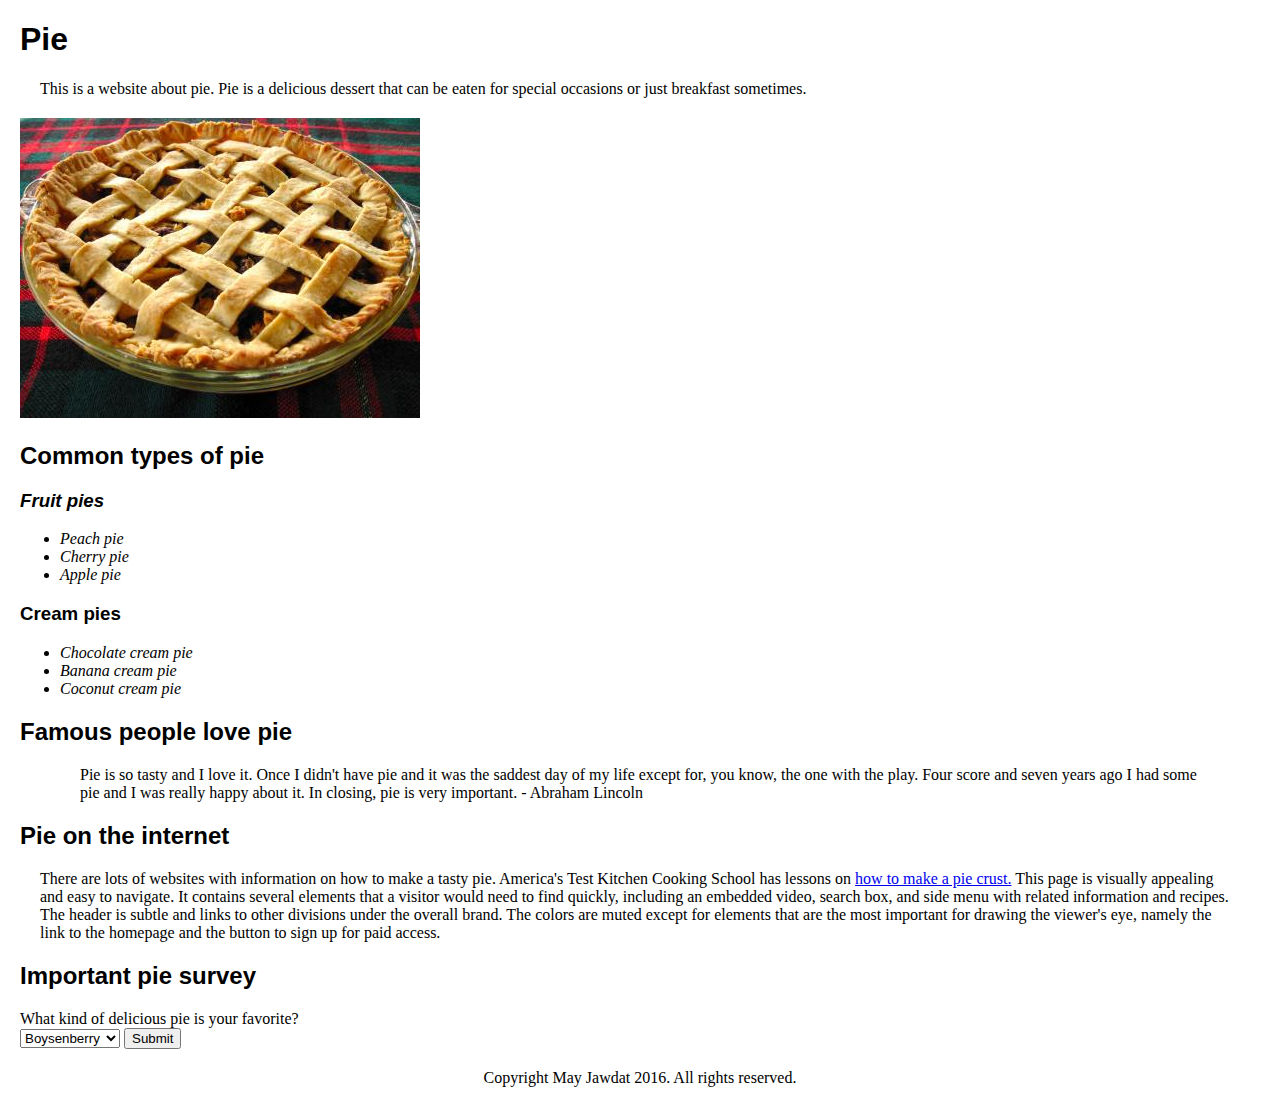
<file: index.html>
<!DOCTYPE html>
<html>
<head>
  <title>All about tasty, tasty pie</title>
  <link rel="stylesheet" type="text/css" href="styles.css">
</head>
<body>

<h1>Pie</h1>
<p>This is a website about pie. Pie is a delicious dessert that can be eaten for special occasions or just breakfast sometimes.</p>

<img src="baked-pie.jpg" alt="lattice pie">

<h2>Common types of pie</h2>

<div id="fruit">
<h3>Fruit pies</h3>
<ul>
  <li>Peach pie</li>
  <li>Cherry pie</li>
  <li>Apple pie</li>
</ul>
</div>

<h3>Cream pies</h3>
<ul>
  <li>Chocolate cream pie</li>
  <li>Banana cream pie</li>
  <li>Coconut cream pie</li>
</ul>

<h2>Famous people love pie</h2>
<blockquote>
<p>Pie is so tasty and I love it. Once I didn't have pie and it was the saddest day of my life except for, you know, the one with the play. Four score and seven years ago I had some pie and I was really happy about it. In closing, pie is very important. - Abraham Lincoln
</p>
</blockquote>

<h2>Pie on the internet</h2>
<p>There are lots of websites with information on how to make a tasty pie. America's Test Kitchen Cooking School has lessons on <a href="http://www.onlinecookingschool.com/school/courses/167/topics/holiday-pie-blind-baking-a-pie-shell">how to make a pie crust.</a> This page is visually appealing and easy to navigate. It contains several elements that a visitor would need to find quickly, including an embedded video, search box, and side menu with related information and recipes. The header is subtle and links to other divisions under the overall brand. The colors are muted except for elements that are the most important for drawing the viewer's eye, namely the link to the homepage and the button to sign up for paid access.</p>

<h2>Important pie survey</h2>
<form action="success.html">
What kind of delicious pie is your favorite?<br>
  <select name="Favorite pie">
    <option value="val_1">Boysenberry</option>
    <option value="val_2">Pumpkin</option>
    <option value="val_3">Sweet potato</option>
    <option value="val_4">Pecan</option>
  </select>

  <button>Submit</button>
</form>
<p></p>

<footer>Copyright May Jawdat 2016. All rights reserved.</footer>

</body>
</html>
</file>
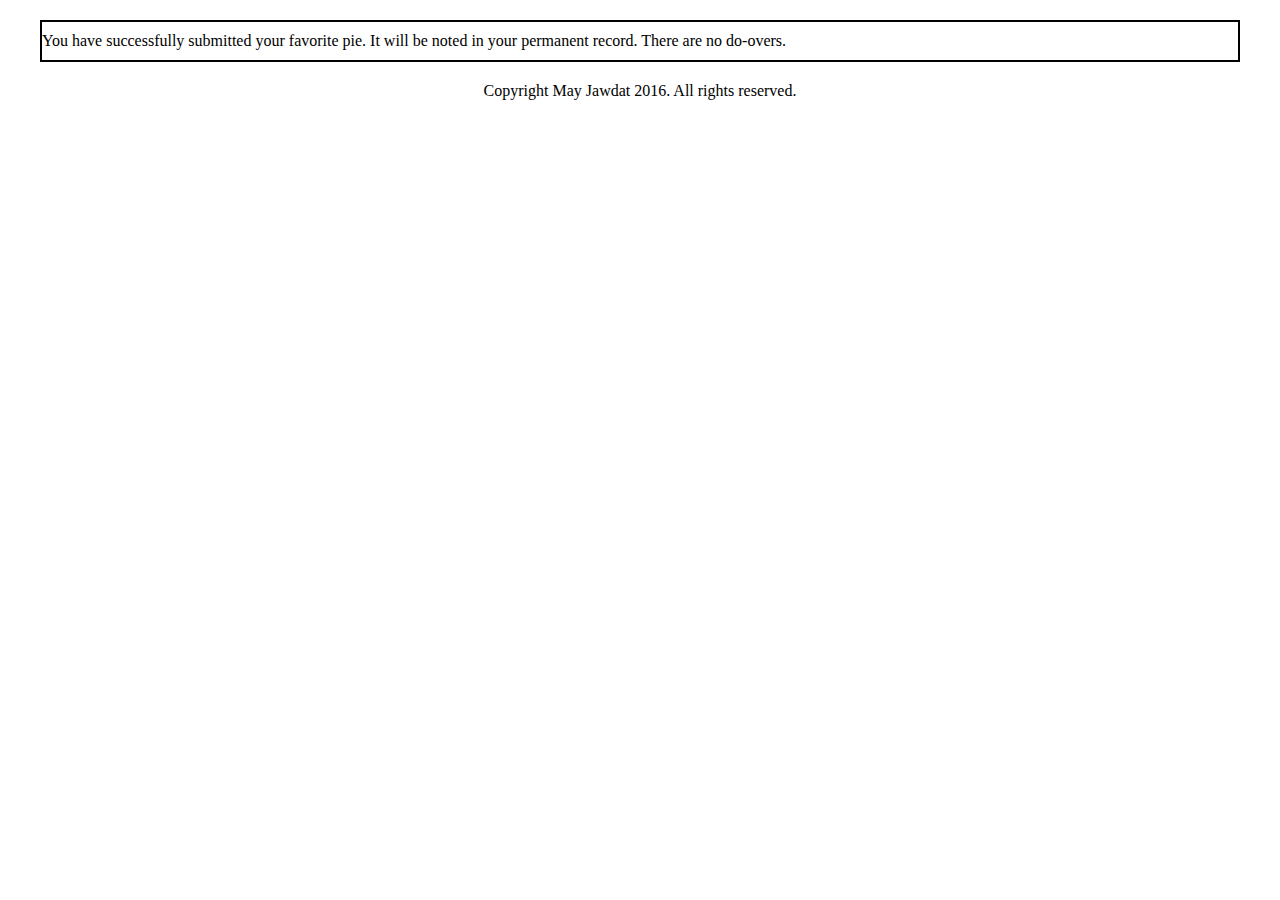
<file: success.html>
<!DOCTYPE html>
<html>
<head>
  <title>Success!</title>
  <link rel="stylesheet" type="text/css" href="styles.css">
</head>
<body>
<p class="success">You have successfully submitted your favorite pie. It will be noted in your permanent record. There are no do-overs.</p>

<footer>Copyright May Jawdat 2016. All rights reserved.</footer>

</body>
</html>
</file>
<file: styles.css>
footer {
  text-align: center;
}
body {
  margin: 20px;
}

p {
  margin: 20px;
}

a:visited { 
    color: red;
}

#fruit, ul {
  font-style: italic;
}

p.success {
  border-width: 2px;
  border-style: solid;
  padding-top: 10px;
  padding-bottom: 10px;
}

h1, h2, h3 {
  font-family: Helvetica;
}

@media screen and (max-width: 500px) {
  h1 {
    font-size: .8em;
  }
}
</file>
